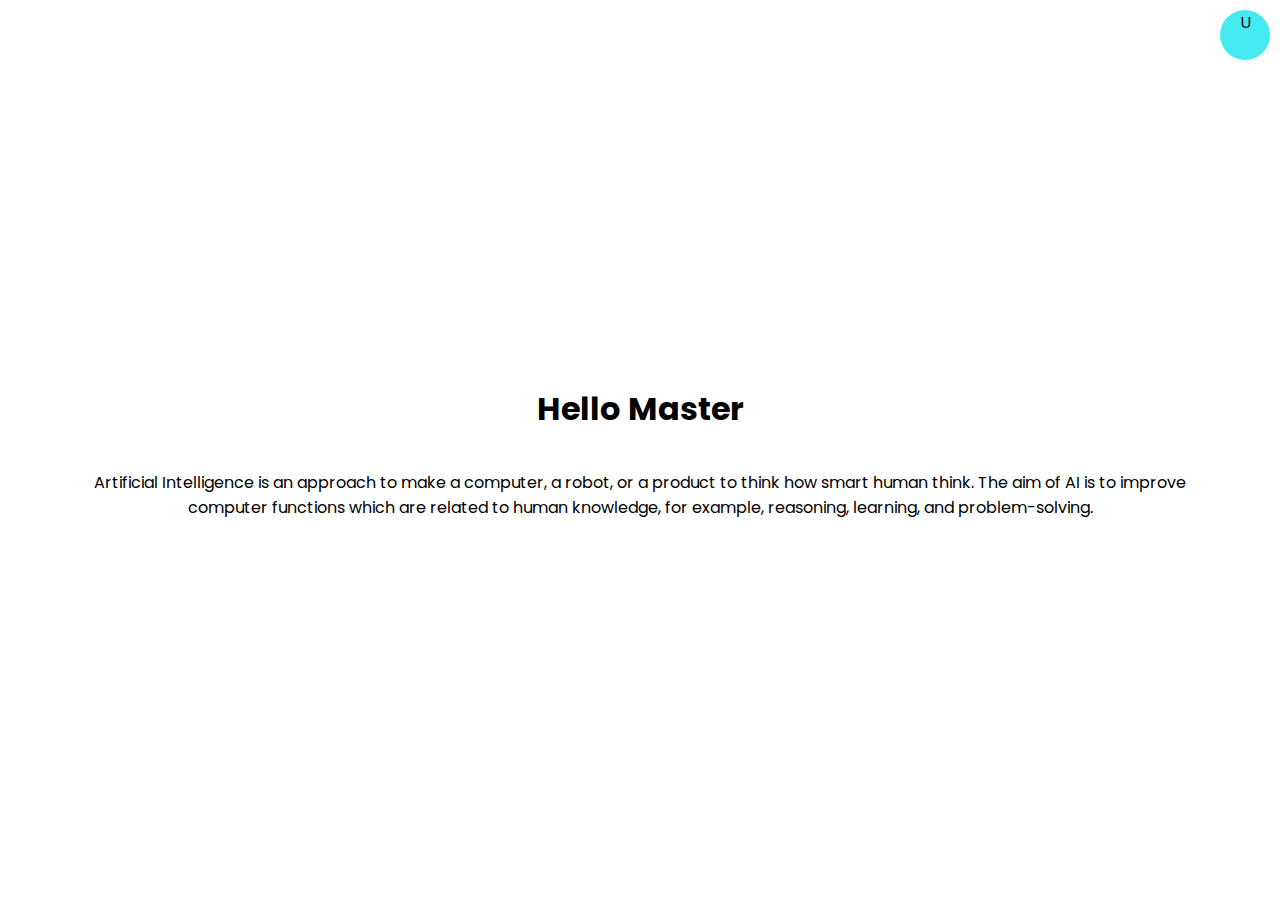
<file: DarkModeToggle/index.html>
<!DOCTYPE html>
<html lang="en">

<head>
    <meta charset="UTF-8">
    <meta name="viewport" content="width=device-width, initial-scale=1.0">
    <title>Document</title>
    <link rel="stylesheet" href="style.css">
    <script src="script.js" defer></script>
</head>

<body>
    <div class="toggle-container"><input type="checkbox" id="toggle" name="toggle" />
        <label for="toggle">U</label>
    </div>
    <h1>Hello Master</h1>
    <p>Artificial Intelligence is an approach to make
        a computer, a robot, or a product to think how smart human think.
        The aim of AI is to improve computer functions
        which are related to human knowledge,
        for example, reasoning, learning, and problem-solving.</p>
</body>

</html>
</file>
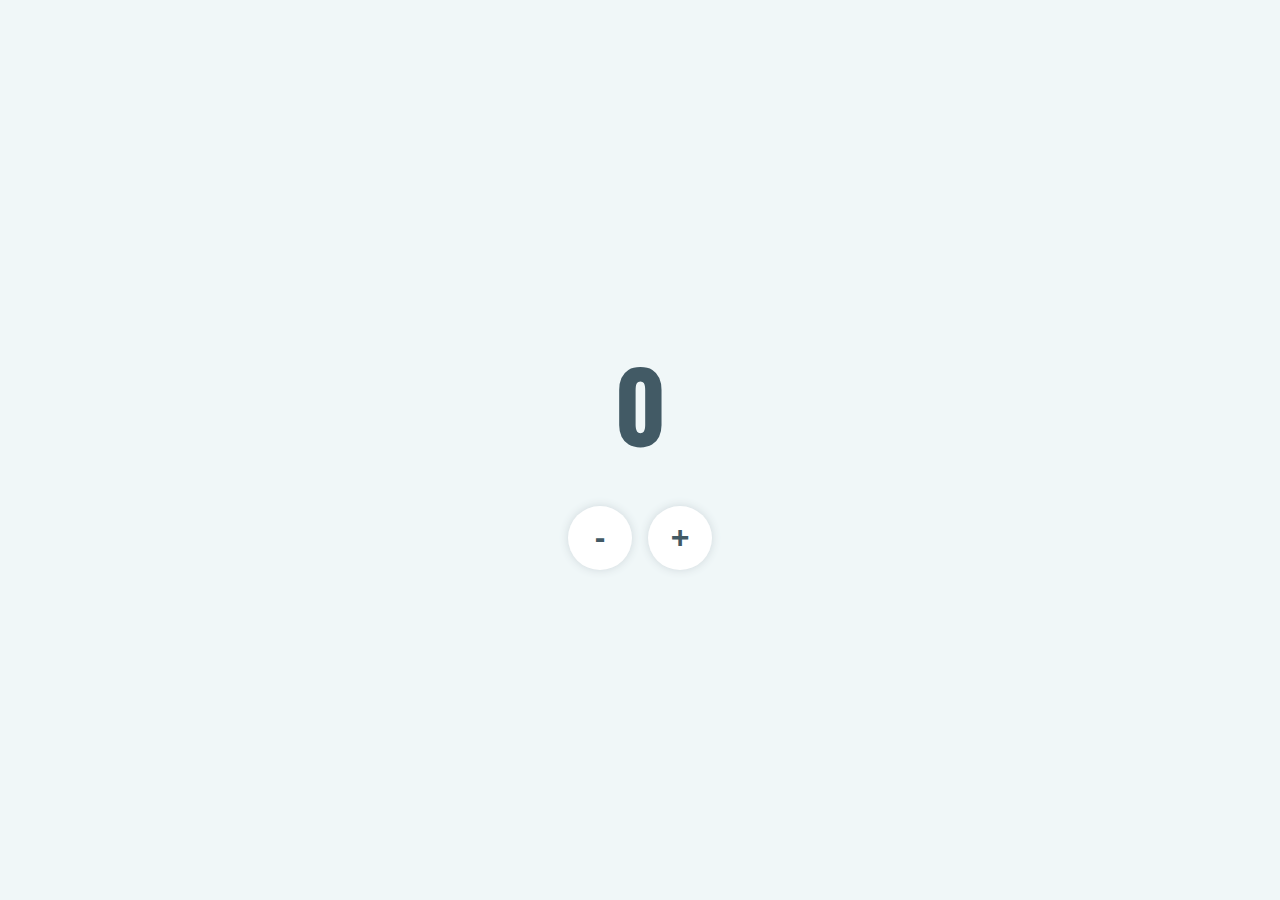
<file: IncDecCounter/index.html>
<!DOCTYPE html>
<html lang="en">
<head>
    <meta charset="UTF-8">
    <meta http-equiv="X-UA-Compatible" content="IE=edge">
    <meta name="viewport" content="width=device-width, initial-scale=1.0">
    <title>Document</title>
    <link rel="stylesheet" href="style.css">
</head>
<body>
    <h1 id="counter">0</h1>
    <div id="button__wrapper">
        <button id="button__dec">-</button>
        <button id="button__inc">+</button>
    </div>
    <script src="./script.js"></script>
</body>
</html>
</file>
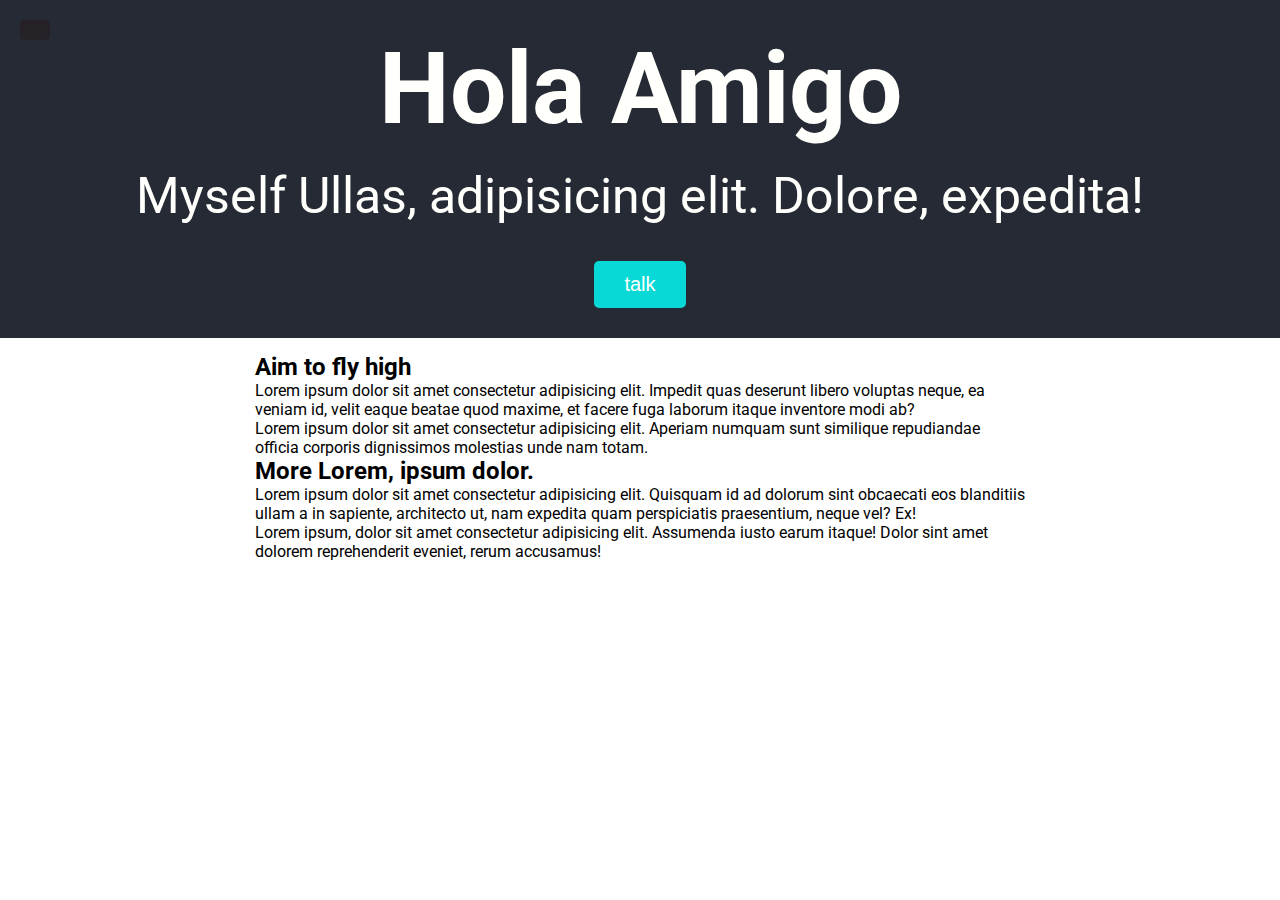
<file: menu.slider/index.html>
<!DOCTYPE html>
<html lang="en">
<head>
    <meta charset="UTF-8">
    <meta http-equiv="X-UA-Compatible" content="IE=edge">
    <meta name="viewport" content="width=device-width, initial-scale=1.0">
    <link rel="stylesheet" href="https://cdnjs.cloudflare.com/ajax/libs/font-awesome/5.15.3/css/all.min.css" integrity="sha512-iBBXm8fW90+nuLcSKlbmrPcLa0OT92xO1BIsZ+ywDWZCvqsWgccV3gFoRBv0z+8dLJgyAHIhR35VZc2oM/gI1w==" crossorigin="anonymous" />
    <title>Document</title>
    <link rel="stylesheet" href="style.css">
</head>
<body>
    <nav>
        <div class="logo">
            <img src="./2019-07-22.png" alt="">
        </div>
        <div class="about">
            <h3>ullas..</h3>
            <h4>Creative Developer</h4>
        </div>
        <ul>
            <li>
                <a href="#">About</a>
            </li>
            <li>
                <a href="#">Inspire</a>
            </li>
            <li>
                <a href="#">Connect</a>
            </li>
        </ul>
    </nav>
    <header>
        <button id="toggle" class="toggle">
            <i class="fas fa-fingerprint"></i>
            <!-- <i class="fas fa-user-circle"></i> -->
            <!-- <i class="fas fa-italic"></i> -->
            <!-- <i class="fas fa-thumbs-up"></i> -->
            <!-- <i class="fas fa-list-ul"></i> -->
        </button>
        <h1>Hola Amigo</h1>
        <p>Myself Ullas, adipisicing elit. Dolore, expedita!</p>
        <button class="cta-btn" id="open">talk</button>
    </header>
    <div class="container">
        <h2>Aim to fly high</h2>
        <p>Lorem ipsum dolor sit amet consectetur adipisicing elit. Impedit quas deserunt libero voluptas neque, ea veniam id, velit eaque beatae quod maxime, et facere fuga laborum itaque inventore modi ab?</p>
        <p>Lorem ipsum dolor sit amet consectetur adipisicing elit. Aperiam numquam sunt similique repudiandae officia corporis dignissimos molestias unde nam totam.</p>

        <h2>More Lorem, ipsum dolor.</h2>

        <p>Lorem ipsum dolor sit amet consectetur adipisicing elit. Quisquam id ad dolorum sint obcaecati eos blanditiis ullam a in sapiente, architecto ut, nam expedita quam perspiciatis praesentium, neque vel? Ex!</p>
        <p>Lorem ipsum, dolor sit amet consectetur adipisicing elit. Assumenda iusto earum itaque! Dolor sint amet dolorem reprehenderit eveniet, rerum accusamus!</p>
    </div>

    <div class="modal-container" id="modal">
        <div class="modal">
            <button class="close-btn" id="close">
                <i class="fa fa-times"></i>
            </button>
            <div class="modal-header">
                <h3>Subcribe</h3>
            </div>
            <div class="modal-content">
                <p>Lorem ipsum dolor sit amet.</p>
                <form class="modal-form">
                    <div >
                        <label for="name">User Name</label>
                        <input type="text" id="name" placeholder="Your Name" class="from-input">
                    </div>
                    <div >
                        <label for="email">Email</label>
                        <input type="email" id="email" placeholder="Your Email" class="from-input">
                    </div>
                    <input type="submit" value="Submit" class="submit-btn">
                </form>
            </div>
        </div>
    </div>
    <script src="./script.js"></script>
</body>
</html>
</file>
<file: DarkModeToggle/style.css>
@import url("https://fonts.googleapis.com/css2?family=Poppins:wght@200;400;600&display=swap");

* {
    box-sizing: border-box;
}

body {
    display: flex;
    align-items: center;
    justify-content: center;
    flex-direction: column;
    font-family: "Poppins", sans-serif;
    margin: 0;
    min-height: 100vh;
    padding: 5rem;
    text-align: center;
}
body.dark {
    background-color: #1f1f1f;
    color: white;
    transition: background 0.3s linear,
    color 0.3s linear;
}
.toggle-container{
    position: fixed;
    top: 10px;
    right: 10px;
}
label{
    background-color: rgb(69, 234, 240);
    border-radius: 50%;
    display: inline-block;
    width: 50px;
    height: 50px;
    cursor: pointer;
    user-select: none;
    transition: background 0.3s linear;
}
body.dark label{
    background-color: #fff;
}
input{
    visibility: hidden;
}
</file>
<file: IncDecCounter/style.css>
@import url('https://fonts.googleapis.com/css2?family=Oswald:wght@400;600&display=swap');

:root{
    --base: #ff1744;
    --front: #2abf77;
    --gray1: #f0f7f8;
    --gray2: #cfd8dc;
    --gray3: #a7b7be;
    --gray4: #6b7e86;
    --gray5: #425a65;

    --radius: 0.2rem;
}
*,
*::before,
*::after{
    box-sizing: border-box;
    margin: 0;
    padding: 0;
}
body{
    font-family: 'Oswald', sans-serif;
    display: flex;
    flex-direction: column;
    justify-content: center;
    align-items: center;
    gap: 2rem;
    height: 100vh;
    background-color: var(--gray1);
    color: var(--gray5);
}
#counter{
    font-size: 6rem;
}
#button__wrapper {
    display: flex;
    gap: 1rem;
}
#button__wrapper > * {
    border: none;
    background-color: white;
    box-shadow: 0px 0px 10px var(--gray2);
    font-weight: bold;
    font-size: 2rem;
    border-radius: 50%;
    color: inherit;
    height: 4rem;
    width: 4rem;
    cursor: pointer;
    outline: none;
    transition:  background-color .25s ease-in-out, transform .05s ease-in-out;
}

#button__wrapper > *:hover{
    background-color: var(--gray2);
}
#button__wrapper > *:active{
    transform: scale(.5);
}
.negative{
    color: var(--base);
    animation: pulse 500ms ease-in-out;
}
.positive{
    color:var(--front);
    animation: pulse 500ms ease-in-out;
}

@keyframes pulse{
    0%{
        transform: scale(1);
    }
    50%{
        transform: scale(1.2);
    }
    100%{
        transform: scale(1);
    }
}
</file>
<file: menu.slider/style.css>
@import url('https://fonts.googleapis.com/css2?family=Righteous&family=Roboto:wght@300;400;500;700&display=swap');
*{
    margin: 0;
    padding: 0;
    box-sizing: border-box;
    outline: none;
    list-style-type: none;
    text-decoration: none;
    border: none;
}
:root{
    /* first Set */
    --fSkin: #fcecdd;
    --fLightOrange: #ffc288;
    --fYelloishOrange: #fea82f;
    --fBrightOrange: #ff6701;
    /* Second set */
    --sBrightBlue: #08d9d6;
    --sDarkBlue: #252a34;
    --sLightRed: #ff2e63;
    --sLight: #FFFFFC;
    /* --sLight: #FFFFFC; */
    /* --sLight: #eaeaea; */

    --model-duration: 1s
}
body{
    font-family: 'Roboto';
    transition: transform 1s ease;
}
body.show-nav{
    transform: translateX(200px);
}
nav{
    background-color: var(--sLight);
    border-right: 2px solid red;
    color: var(--sLight);
    position: fixed;
    top: 0;
    left: 0;
    width: 200px;
    height: 100vh;
    z-index: 100;
    transform: translateX(-100%);
}
nav .logo{
    padding: 20px 0;
    text-align: center;
}
nav .logo img{
    height: 90px;
    width: 90px;
    border-radius: 50%;
}
.about{
    color: #252a34;
    text-align: center;
    font-weight: 300;
}
.about h4{
    padding: 10px 0 0 0;
    font-weight: 300;
}
nav ul{
    padding: 50px 0;
}
nav ul li{
    text-align: center;
    padding: 20px 0;
    /* border-bottom: 2px solid black; */
}
nav ul li:first-of-type{
    border-top: 2px solid black;
}
nav ul li a{
    color: var(--sDarkBlue);
    padding: 20px 0;
    font-weight: 400;
}
header{
    background-color: var(--sDarkBlue);
    color: var(--sLight);
    font-size: 50px;
    position: relative;
    padding: 30px 15px;
    text-align: center;
}
header p{
    margin: 20px 0;
}
button:focus{
    outline: none;
    outline-style: none;
}
input{
    padding: 8px 30px;
    box-shadow:         inset 0 0 2.5px #36cc4f;
}
button, input[type='submit']{
    background-color: var(--sBrightBlue);
    color: var(--sLight);
    cursor: pointer;
    padding: 8px 30px;
    border: 0;
    border-radius: 5px;
}
.toggle{
    background-color: rgba(44, 11, 11, 0.3);
    position: absolute;
    top: 20px;
    left: 20px;
    padding: 10px 15px;
}
.toggle:active{
    color: var(--sLightRed);
}
.cta-btn{
    padding: 12px 30px;
    font-size: 20px;
}
.container{
    padding: 15px;
    margin: 0 auto;
    max-width: 100%;
    width: 800px;
}
.modal-container{
    background-color: rgba(4, 2, 24, 0.542);
    display: none;
    position: fixed;
    top: 0;
    left: 0;
    right: 0;
    bottom: 0;
}
.modal-container.show-modal{
    display: block;
}
.modal{
    background-color: var(--sLight);
    border-radius: 5px;
    box-shadow:         inset 0 0 10px #000000;
    position: absolute;
    overflow: hidden;
    top: 50%;
    left: 50%;
    transform: translate(-50%, -50%);
    max-width: 100%;
    width: 400px;
    animation-name: modalopen;
    animation-duration: var(--model-duration);
}
.modal-header{
    background-color: var(--sDarkBlue);
    color: var(--sLight);
    padding: 15px;
}
.modal-header h3{
    margin: 0;
    border-bottom: 1px solid rgba(255, 255, 255, 0.342);
}
.modal-content{
    padding: 20px;

}
.modal-form div{
    margin: 15px 0;
}
.modal-form label{
    display: block;
    margin-bottom: 5px;
}
.modal-form .form-input{
    padding: 8px;
    width: 100%;
}
.close-btn{
    background-color: transparent;
    font-size: 15px;
    position: absolute;
    top: 0;
    right: 0;
}
@keyframes modalopen {
    from{
        opacity: 0;
    }
    to{
        opacity: 1;
    }
}
</file>
